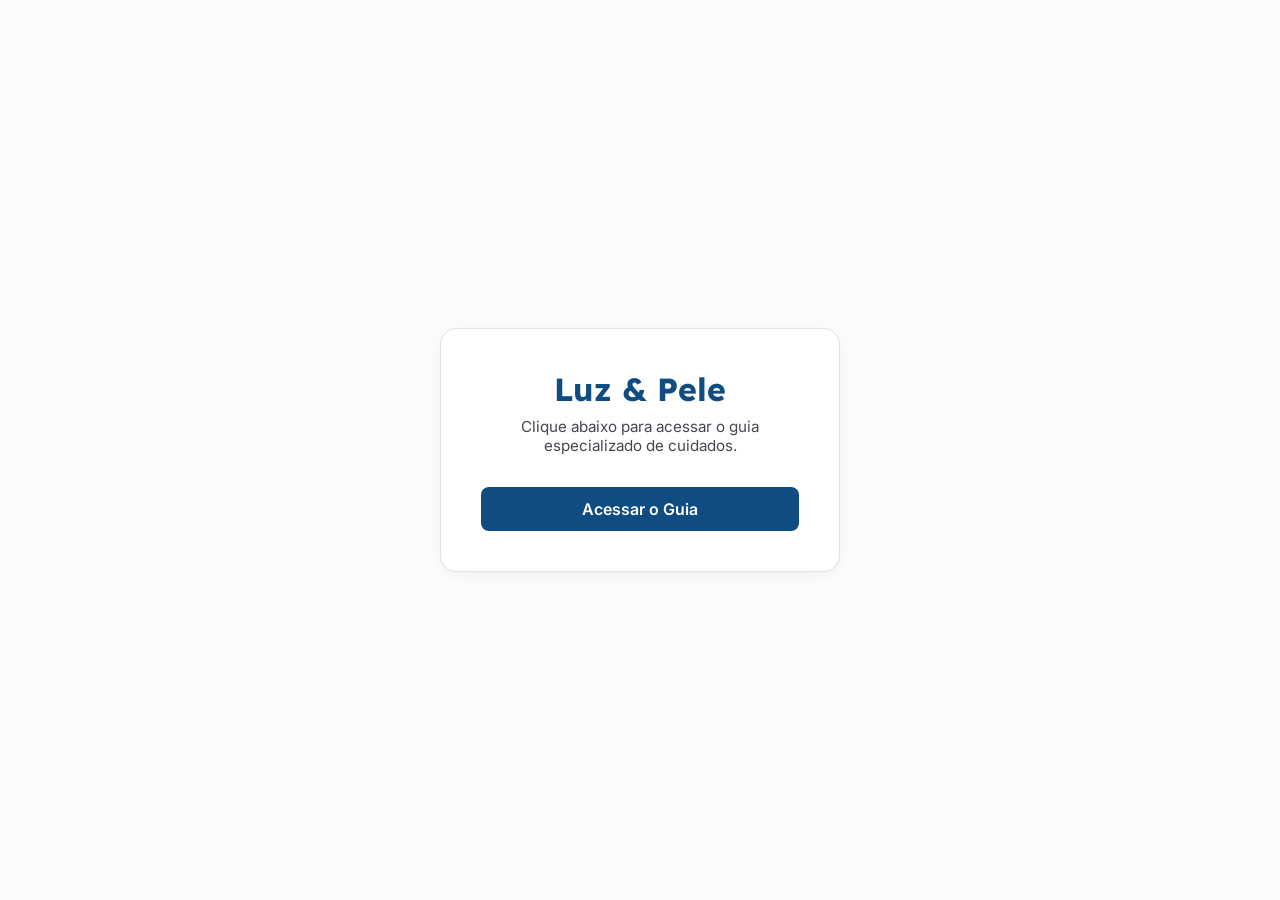
<file: index.html>
<!DOCTYPE html>
<html lang="pt-BR">
<head>
    <meta charset="UTF-8">
    <meta name="viewport" content="width=device-width, initial-scale=1.0">
    <title>Luz & Pele - Acesso</title>
    <!-- CORREÇÃO: Adicionado 'fonts.' na URL para carregar a tipografia corretamente -->
    <link rel="preconnect" href="https://fonts.googleapis.com">
    <link rel="preconnect" href="https://fonts.gstatic.com" crossorigin>
    <link href="https://fonts.googleapis.com/css2?family=Inter:wght@300;400;600;700&family=Lexend:wght@400;600&display=swap" rel="stylesheet">
    <style>
        :root {
            --primaria: #0f4c81;
            --primaria-clara: #e8f0f6;
            --fundo: #fcfcfd;
            --card: #ffffff;
            --texto-principal: #1a1c1e;
            --texto-apoio: #49454f;
            --borda: #e0e2e6;
            --raio: 16px;
            --transicao: all 0.4s cubic-bezier(0.4, 0, 0.2, 1);
            --sombra: 0 4px 20px -5px rgba(0, 0, 0, 0.08);
            --perigo: #dc2626;
        }

        @media (prefers-color-scheme: dark) {
            :root {
                --fundo: #0b0e14;
                --card: #161b22;
                --texto-principal: #f0f6fc;
                --texto-apoio: #8b949e;
                --borda: #30363d;
                --primaria-clara: #162a3d;
            }
        }

        * {
            margin: 0;
            padding: 0;
            box-sizing: border-box;
            font-family: 'Inter', sans-serif;
        }

        body {
            background-color: var(--fundo);
            color: var(--texto-principal);
            display: flex;
            align-items: center;
            justify-content: center;
            min-height: 100vh;
            padding: 1rem;
        }

        .login-card {
            background: var(--card);
            border: 1px solid var(--borda);
            border-radius: var(--raio);
            padding: 2.5rem;
            max-width: 400px;
            width: 100%;
            box-shadow: var(--sombra);
            text-align: center;
        }

        h1 {
            font-family: 'Lexend', sans-serif;
            color: var(--primaria);
            margin-bottom: 0.5rem;
            font-size: 2rem;
        }

        p {
            color: var(--texto-apoio);
            margin-bottom: 2rem;
            font-size: 0.95rem;
        }

        .btn {
            display: block;
            width: 100%;
            background-color: var(--primaria);
            color: #ffffff;
            padding: 0.75rem;
            border-radius: calc(var(--raio) / 2);
            text-decoration: none;
            font-weight: 600;
            text-align: center;
            transition: var(--transicao);
            border: none;
            cursor: pointer;
            font-size: 1rem;
            margin-top: 1.5rem;
        }

        .btn:hover {
            opacity: 0.9;
            transform: translateY(-1px);
        }
    </style>
</head>
<body>

    <div class="login-card">
        <h1>Luz & Pele</h1>
        <p>Clique abaixo para acessar o guia especializado de cuidados.</p>
        
        <!-- O botão agora funciona como um link direto para o painel -->
        <a href="sobre.html" class="btn">Acessar o Guia</a>
    </div>

</body>
</html>
</file>
